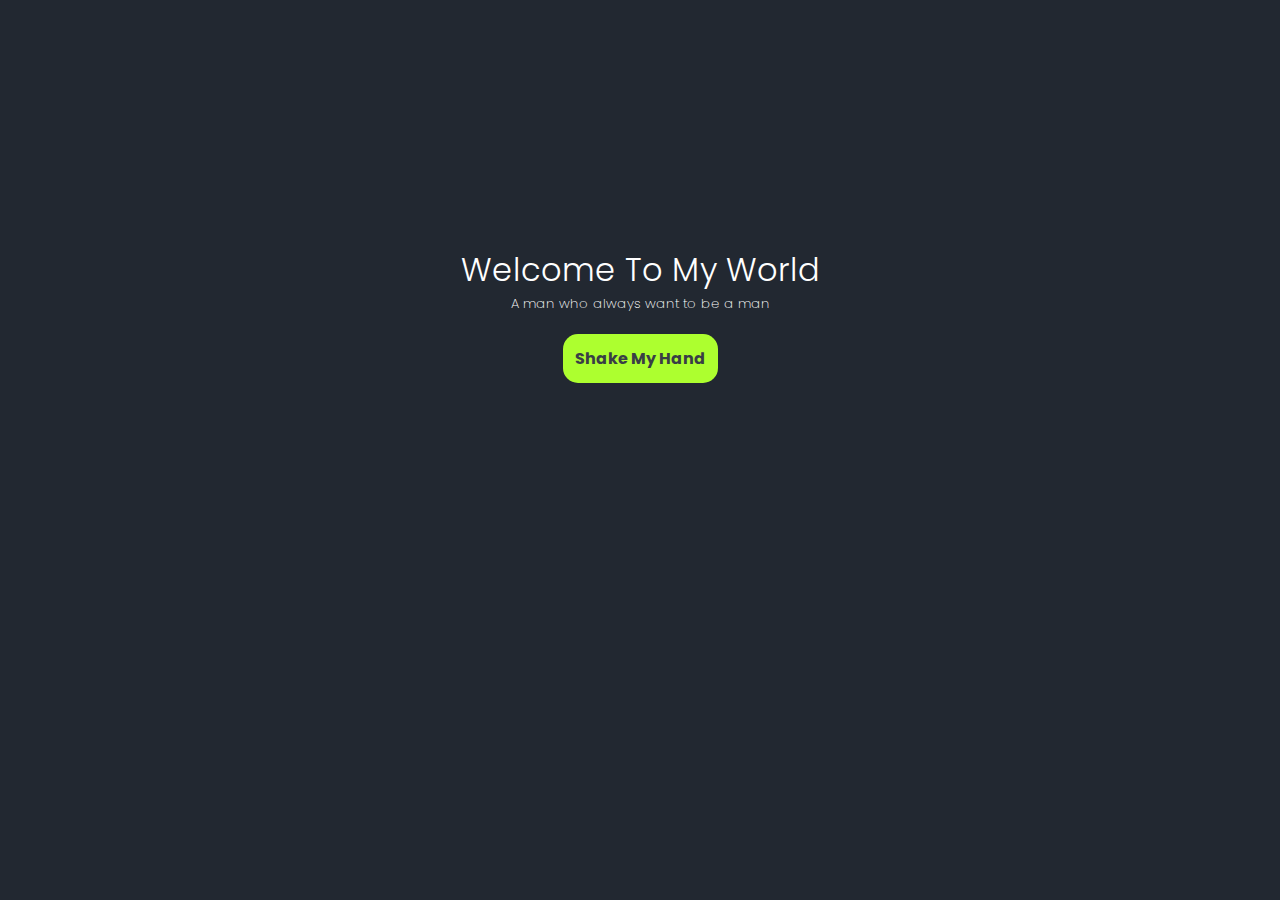
<file: index.html>
<!DOCTYPE html>
<html lang="en">

<head>
    <meta charset="UTF-8">
    <meta name="viewport" content="width=device-width, initial-scale=1.0">
    <meta http-equiv="X-UA-Compatible" content="ie=edge">
    <link rel="stylesheet" type="text/css" href="styles.css" />
    <script src="script.js"></script>
    <title>My World!</title>
</head>

<body>

    <div class="introduction">
        <h1 class="hide">Greetings <span class="wave">👋</span></h1>
        <h1>Welcome To My World</h1>
        <h5>A man who always want to be a man</h5>
        <a onclick="hide(), show()" href="javascript:setTimeout(()=>{window.location = './home.html' },3000)" ;>Shake My
            Hand</a>
    </div>

</body>

</html>
</file>
<file: styles.css>
@import url('https://fonts.googleapis.com/css2?family=Poppins:ital,wght@0,100;0,200;0,300;0,400;0,500;0,600;0,700;0,800;0,900;1,100;1,200;1,300;1,400;1,500;1,600;1,700;1,800;1,900&display=swap');


* {
    font-family: 'Poppins', sans-serif;
    color: white;
    background-color: rgb(34, 40, 49);
    padding: 0;
    margin: 0;
    list-style: none;
    text-decoration: none;
}


div.introduction {
    display: flex;
    flex-direction: column;
    align-items: center;
    justify-content: center;
    height: 600px;
}

div.introduction h1 {
    font-weight: 300;
}

.hide {
    visibility: hidden;
    opacity: 0;
    transition: visibility 0s linear 0.33s, opacity 0.33s linear;
}

div.introduction h5 {
    font-weight: 200;
}

div.introduction a {
    color:rgb(57, 62, 70);
    font-weight: 700;
    font-size: 16px;
    margin: 20px;
    padding: 12px;
    background-color: greenyellow;
    border-radius: 15px;
}

.wave {
    animation-name: wave-animation;  /* Refers to the name of your @keyframes element below */
    animation-duration: 2.5s;        /* Change to speed up or slow down */
    animation-iteration-count: infinite;  /* Never stop waving :) */
    transform-origin: 70% 70%;       /* Pivot around the bottom-left palm */
    display: inline-block;
  }
  
  @keyframes wave-animation {
      0% { transform: rotate( 0.0deg) }
     10% { transform: rotate(14.0deg) }  /* The following five values can be played with to make the waving more or less extreme */
     20% { transform: rotate(-8.0deg) }
     30% { transform: rotate(14.0deg) }
     40% { transform: rotate(-4.0deg) }
     50% { transform: rotate(10.0deg) }
     60% { transform: rotate( 0.0deg) }  /* Reset for the last half to pause */
    100% { transform: rotate( 0.0deg) }
  }

  .fixed {
    position: fixed;
    top: 0;
    width: 100%;
  }

  .navbar {
    background-color: rgb(255, 211, 105);
    padding: 20px 200px;
    display: flex;
    justify-content: space-between;
    align-items: center;
  }

  .navbar h1 {
    background-color: rgb(255, 211, 105);
  }

  .navbar ul {
    display: flex;
    border-radius: 12px;
  }
  .navbar ul li a:hover {
    color: rgb(255, 211, 105);
  }

  .navbar ul li {
    margin: 10px;
  } 

  div.container {
    background-color: rgb(57, 62, 70) ;
    display: flex;
    margin: 200px 200px;
    justify-content: space-around;
    align-items: center;
    border-radius: 20px;
  }

  div.container div.text h1 {
    background-color: rgb(57, 62, 70) ;
    font-size: 48px;
    text-align: center;
    padding: 24px 20px 0px;
  }

  div.container div.text h5 {
    background-color: rgb(57, 62, 70) ;
    text-align: center;
    padding: 0px 24px 0px;
  }

  div div h1 span{
    background-color: rgb(57, 62, 70) ;
    color: rgb(255, 211, 105);
  }

  img {
    padding: 24px;
    margin: 10px;
    background-color: rgb(57, 62, 70);
  }

  div.container-2 {
    border-radius: 20px;
    background-color: rgb(57, 62, 70);
    margin: 0px 200px 0px;
    padding: 50px 200px;
  }

  div.container-2 .text h1 {
    margin-bottom: 20px;
    margin-top: 50px;
    font-weight: 400;
    background-color: rgb(57, 62, 70);
  }

  div.container-2 .list {
    display: flex;
    margin: 60px;
    justify-content: space-around;
    background-color: rgb(57, 62, 70);
  }

  div.container-2 .list li {
    padding: 20px;
    background-color: rgb(57, 62, 70);
  }

  .skillbar {
    width: 100%; /* Full width */
    background-color: #ddd; /* Grey background */
  }

  .skillbar .skillsHtml 
  {
    width: 20%;
    text-align: right; 
    padding: 5px 10px;
    color: white; 
  }
  .skillbar .skillsCss
  {
    width: 20%;
    text-align: right; 
    padding: 5px 10px;
    color: white; 
  }
  .skillbar .skillsJavascript 
  {
    width: 20%;
    text-align: right; 
    padding: 5px 10px;
    color: white; 
  }
  .skillbar .skillsGit
  {
    width: 70%;
    text-align: right; 
    padding: 5px 10px;
    color: white; 
  }
  .skillbar .skillsPhp
  {
    width: 20%;
    text-align: right; 
    padding: 5px 10px;
    color: white; 
  }

  .skillbar .skillsPython
  {
    width: 20%;
    text-align: right; 
    padding: 5px 10px;
    color: white; 
  }

  .skillbar .skillsReact
  {
    width: 20%;
    text-align: right; 
    padding: 5px 10px;
    color: white; 
  }
  .skillbar .skillsExpress
  {
    width: 20%;
    text-align: right; 
    padding: 5px 10px;
    color: white; 
  }
  .skillbar .skillsBlockchain
  {
    width: 40%;
    text-align: right; 
    padding: 5px 10px;
    color: white; 
  }

  div.container-3 {
    
    border-radius: 20px;
   
    margin: 200px 200px 0px;
    padding: 0px 200px;
  }


#ask-1 {
 
  display: flex;
  justify-content: space-evenly;
  margin: 10px;
 
}
#ask-2 {

  display: flex;
  margin: 10px;
  justify-content: space-evenly;
 
}

#ask-3 {

  display: flex;
  justify-content: space-evenly;
  margin: 10px;
}

  .footer {
    margin-top: 100px;
    background-color: rgb(255, 211, 105); 
    padding: 50px;
  }

  .footer div.medsos {
    background-color:  rgb(255, 211, 105) ;
    padding: 0px 200px;
    margin: 0px 200px;
  }

  .footer div.medsos ul {
    background-color:  rgb(255, 211, 105);
    display: flex;
    justify-content: space-around;
    margin: 20px 200px;
  }
  .footer div.medsos h2 {
    background-color:  rgb(255, 211, 105);
    text-align: center;
    font-weight: 400;
  }

  p {
    background-color: rgb(255, 211, 105) ;
  }

  i {
    font-size: 50px;
    background-color: rgb(255, 211, 105) ;
    margin: 10px;
  }

  #text-icon {
    text-align: center;
    background-color: rgb(255, 211, 105) ;
  }

  #text-icon a {
    background-color: rgb(255, 211, 105) ;
  }

  section.container-blog {
      background-color: rgb(57, 62, 70);
      margin: 100px 200px 0px;
      padding: 24px 200px;
  }

  .project {
    background-color: rgb(57, 62, 70);
    display: flex;
    align-items: center;
    
  }

  .project a {
    background-color: rgb(57, 62, 70);
  }

  section.container-blog h1 {
    font-size: 36px;
}

  .project h2 {
    background-color: rgb(255, 211, 105) ;
    margin: 48px;
    padding: 20px;
    border-radius: 24px;
    font-weight: 400;
  }

  .project img {
    width: 60%;
  }

  hr.line {
    color: white;
    background-color: white;
   
  }
</file>
